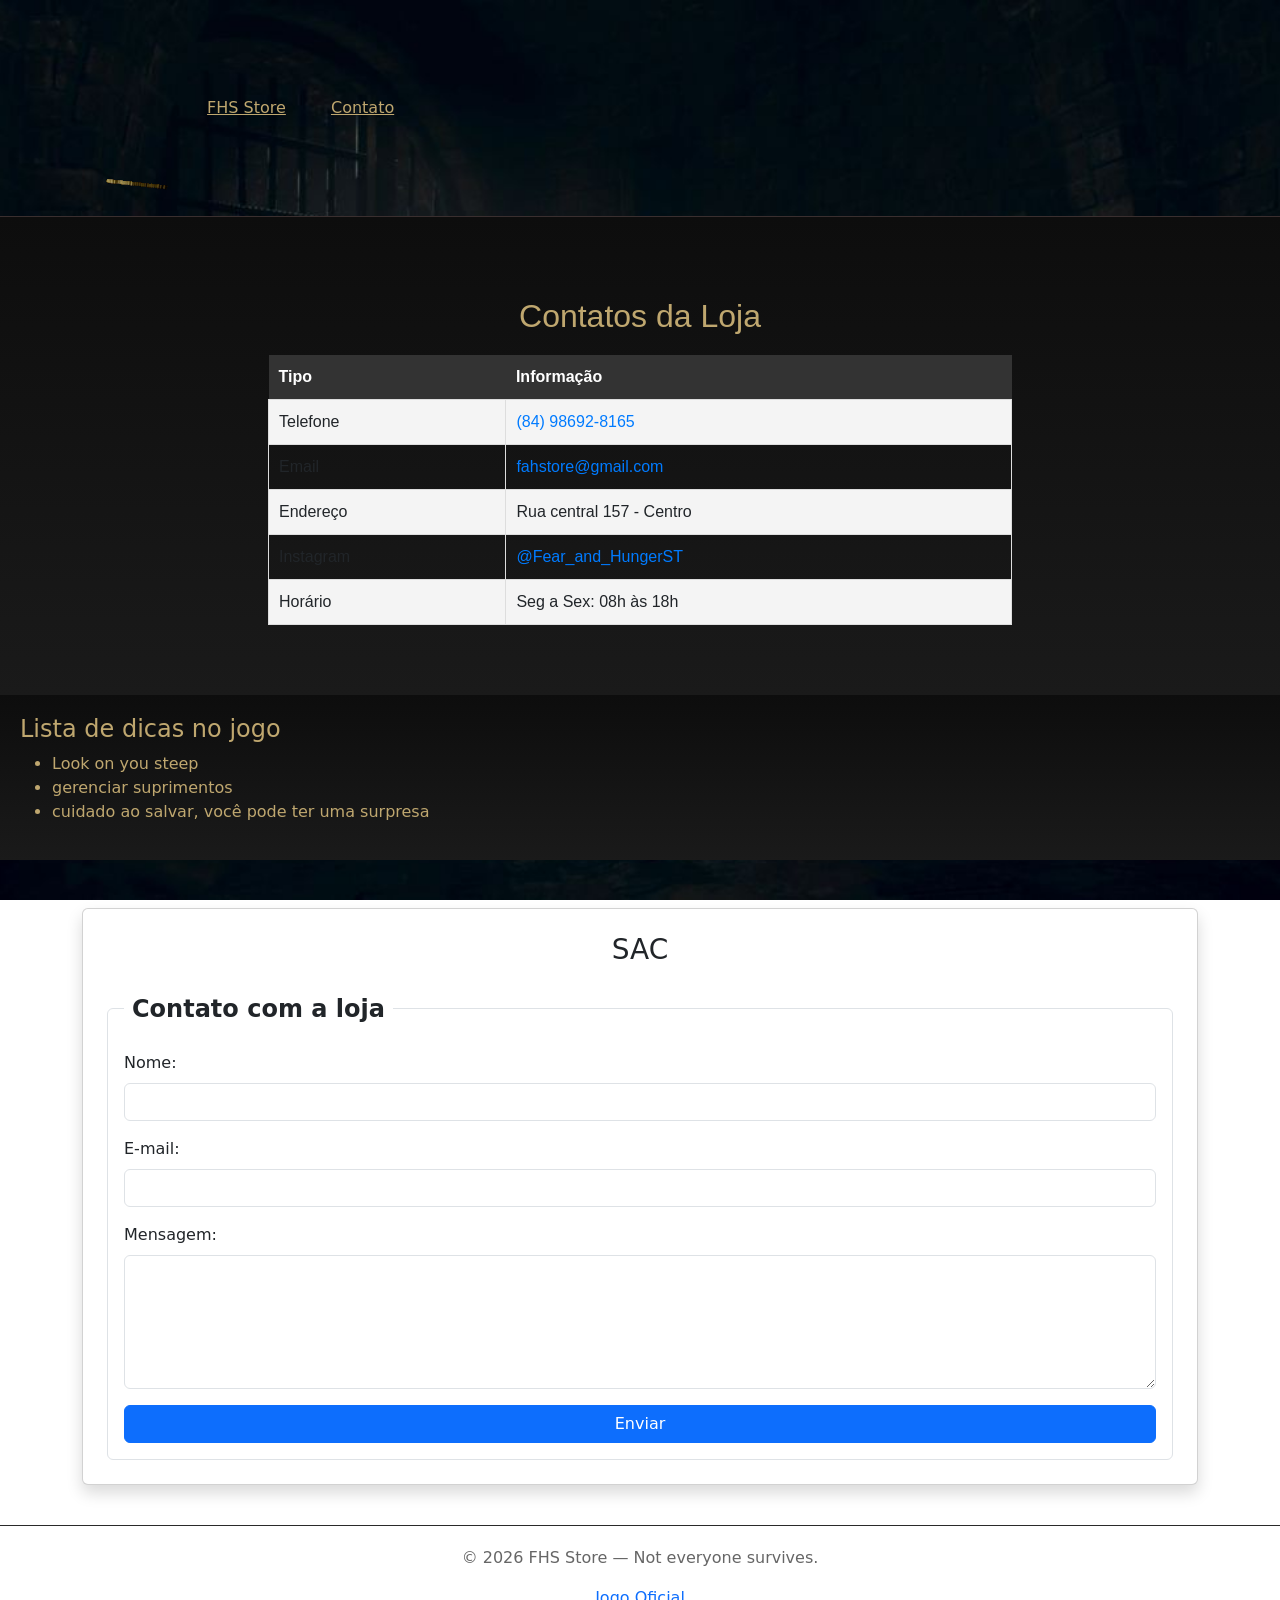
<file: site/contato.html>
<!DOCTYPE html>
<html lang="en">
<head>
  <meta charset="UTF-8">
  <meta name="viewport" content="width=device-width, initial-scale=1.0">
  <title>Contato</title>
  <link rel="stylesheet" href="../site/style_for_contato.css">

  <link rel="script_ct.js">

  <link href="https://cdn.jsdelivr.net/npm/bootstrap@5.3.3/dist/css/bootstrap.min.css" rel="stylesheet">

  <link href="https://fonts.googleapis.com/css2?family=Cinzel&display=swap" rel="stylesheet">

  <link href="https://cdn.jsdelivr.net/npm/bootstrap@5.3.7/dist/css/bootstrap.min.css" rel="stylesheet">

</head>
<body>

<nav class="navbar navbar-expand-lg">
    <div class="container">
    <div class="logo-gif">
        <img class="logo-gif" src="../site/img/fear-and-hunger-coin-flip.gif" alt="logo-gif">
        <a class="navbar-inicio" href="../site/fah.html">FHS Store</a>
        <a class="navbar-contato" href="../site/contato.html">Contato</a>
    </div>
</div>
</nav>


<div class="tabela-background">
  <h2 class="titulo-contato">Contatos da Loja</h2>
<table class="tabela-contato">
  <tr>
    <th>Tipo</th>
    <th>Informação</th>
  </tr>
  <tr>
    <td>Telefone</td>
    <td><a href="tel">(84) 98692-8165</a></td>
  </tr>
  <tr>
    <td>Email</td>
    <td><a href="email">fahstore@gmail.com</a></td>
  </tr>
  <tr>
    <td>Endereço</td>
    <td>Rua central 157 - Centro</td>
  </tr>
  <tr>
    <td>Instagram</td>
    <td><a href="https://instagram.com/lojacamisetas" target="_blank">@Fear_and_HungerST</a></td>
  </tr>
  <tr>
    <td>Horário</td>
    <td>Seg a Sex: 08h às 18h</td>
  </tr>
</table>
</div>

<div class="center-list">
<h4>Lista de dicas no jogo</h4>
<ul>
  <li>Look on you steep</li>
  <li>gerenciar suprimentos</li>
  <li>cuidado ao salvar, você pode ter uma surpresa</li>
</ul>
</div>

<div class="container mt-5">
    <div class="card shadow p-4">
        <h3 class="text-center mb-4">SAC</h3>

        <fieldset class="border p-3 rounded">
            <legend class="float-none w-auto px-2">
                <strong>Contato com a loja</strong>
            </legend>

            <form action="#" method="POST">

                <div class="mb-3">
                    <label for="nome" class="form-label">Nome:</label>
                    <input type="text" id="nome" name="nome" class="form-control" required>
                </div>

                <div class="mb-3">
                    <label for="email" class="form-label">E-mail:</label>
                    <input type="email" id="email" name="email" class="form-control" required>
                </div>

                <div class="mb-3">
                    <label for="mensagem" class="form-label">Mensagem:</label>
                    <textarea id="mensagem" name="mensagem" rows="5" class="form-control" required></textarea>
                </div>

                <button type="submit" class="btn btn-primary w-100">
                    Enviar
                </button>

            </form>
        </fieldset>
    </div>
</div>

<footer>
    <p>© 2026 FHS Store — Not everyone survives.</p>
    <a href="https://store.steampowered.com/app/1002300/Fear__Hunger/">Jogo Oficial</a>
</footer>
</body>
</html>
</file>
<file: site/style_for_contato.css>
body {
  background-image: url('../site/img/catacomb_background.jpg'); 
  background-repeat: no-repeat;
  background-position: center;
  background-size: cover; 
  background-attachment: fixed;
}

.navbar {
  border-bottom: 1px solid #3a2f2f;
}

.navbar-inicio {
  color: #bfa76f !important;
  justify-content: space-between;
  padding: 10px 20px;
}

.navbar-contato {
  color: #bfa76f !important;
  justify-content: space-between;
  padding: 10px 20px;
}

.tabela-background {
  padding: 50px 20px;
  background: linear-gradient(#0d0d0d, #1a1a1a);
}

.titulo-contato {
    color: #bfa76f;
    text-align: center;
    font-family: Arial, sans-serif;
    margin-top: 30px;
  }
  
  .tabela-contato {
    width: 60%;
    margin: 20px auto;
    border-collapse: collapse;
    font-family: Arial, sans-serif;
  }
  
  .tabela-contato th {
    background-color: #333;
    color: #fff;
    padding: 10px;
    text-align: left;
  }
  
  .tabela-contato td {
    padding: 10px;
    border: 1px solid #ddd;
  }
  
  .tabela-contato tr:nth-child(even) {
    background-color: #f4f4f4;
  }

  /* Links */
  .tabela-contato a {
    color: #007bff;
    text-decoration: none;
  }
  
  .tabela-contato a:hover {
    text-decoration: underline;

  }

  .center-list {
    color: #bfa76f;
    padding: 20px 20px;
    background: linear-gradient(#0d0d0d, #1a1a1a);

  }

.formulario {
  color: #bfa76f;
  padding: 20px 20px;
}

  footer {
    border-top: 1px solid #2a2a2a;
    padding: 20px;
    text-align: center;
    color: #666;
    margin-top: 40px;

}
</file>
